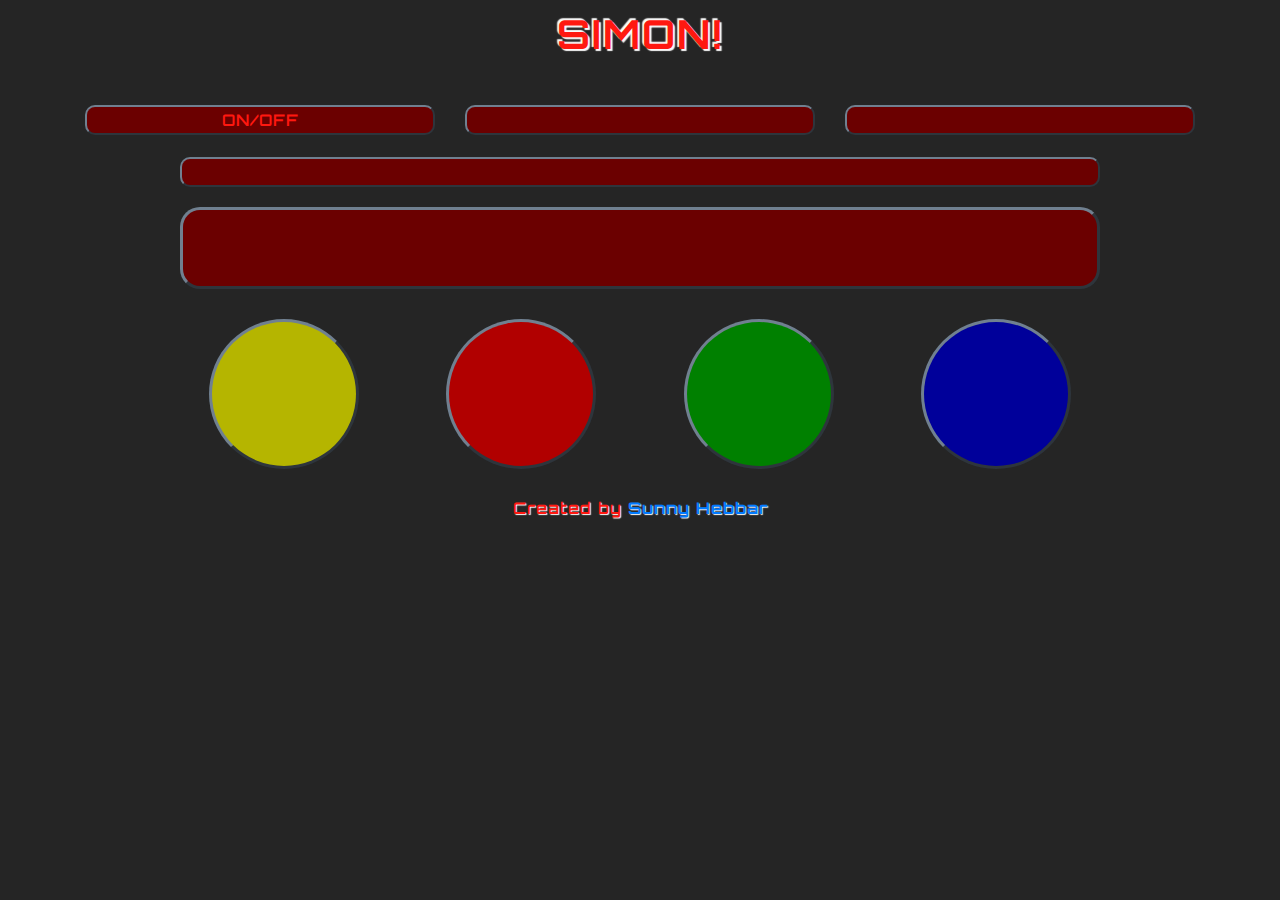
<file: index.html>
<!DOCTYPE html>
<html lang="en">

<head>
    <meta charset="UTF-8">
    <meta name="viewport" content="width=device-width, initial-scale=1.0">
    <meta http-equiv="X-UA-Compatible" content="ie=edge">
    <title>Simon Game</title>

    <!--This is the link to Bootstrap, which will make up the basis of the styles for my site-->
    <link rel="stylesheet" href="https://stackpath.bootstrapcdn.com/bootstrap/4.3.1/css/bootstrap.min.css" integrity="sha384-ggOyR0iXCbMQv3Xipma34MD+dH/1fQ784/j6cY/iJTQUOhcWr7x9JvoRxT2MZw1T" crossorigin="anonymous">
    <!--This is the link to font awesome, which I will use for any icons in my site-->
    <link rel="stylesheet" href="https://use.fontawesome.com/releases/v5.8.2/css/all.css" integrity="sha384-oS3vJWv+0UjzBfQzYUhtDYW+Pj2yciDJxpsK1OYPAYjqT085Qq/1cq5FLXAZQ7Ay" crossorigin="anonymous">
    <!--This is my custom stylesheet, which I will use to apply further style to my elements, and to link google fonts to my site-->
    <link rel="stylesheet" href="assets/css/main.css" type="text/css" />

</head>

<body>

    <!--Header (game name - link to home page)-->
    <header class="nav-container container-fluid text-center">
        <div class="nav-wrapper row">
            <div class="col-12">
                <h1 class="nav-heading text-uppercase"><a href="index.html">Simon!</a></h1>
            </div>
            <div class="col-2 offset-4 col-md-1 offset-md-5">
                <button id="instructions-btn" type="button" class="btn btn-primary" data-toggle="modal" data-target="#intructionsModal">
                    <i class="far fa-question-circle"></i>
                </button>
            </div>
            <div class="col-2 col-md-1">
                <button type="button" class="btn btn-primary">
                    <i id="volume-btn" class="fas fa-volume-up"></i>
                </button>
                <!--Button to trigger the feedback modal - hidden as this is only for functional purposes and is programatically clicked to display the modal-->
                <button id="feedback-btn" type="button" class="btn btn-primary d-none" data-toggle="modal" data-target="#feedbackModal"></button>
            </div>
        </div>
    </header>

    <!--Game board-->
    <section class="game-container container">
        <div class="row">
            <div class="game-options-wrapper col-4 text-center">
                <button id="power-btn" class="game-option-btn">On/Off</button>
            </div>
            <div class="game-options-wrapper col-4 text-center">
                <button id="hard-btn" class="game-option-btn"></button>
            </div>
            <div class="game-options-wrapper col-4 text-center">
                <button id="strict-btn" class="game-option-btn"></button>
            </div>
            <div class="game-options-wrapper col-10 offset-1 text-center">
                <button id="start-btn" class="game-option-btn"></button>
            </div>
            <div class="round-wrapper col-10 offset-1 text-center text-uppercase">
                <div class="round-display">
                    <h4 id="round-text"></h4>
                    <h4 id="round-aid"></h4>
                </div>
            </div>
        </div>

        <div class="row">
            <div class="game-btn-container col-12 col-sm-8 offset-sm-2 col-lg-10 offset-lg-1">
                <div class="row">
                    <!--Buttons-->
                    <div class="game-btn-wrapper col-6 col-lg-3">
                        <div class="game-btn">
                            <button id="yellow-btn"></button>
                        </div>
                    </div>
                    <div class="game-btn-wrapper col-6 col-lg-3">
                        <div class="game-btn">
                            <button id="red-btn"></button>
                        </div>
                    </div>
                    <div class="game-btn-wrapper col-6 col-lg-3">
                        <div class="game-btn">
                            <button id="green-btn"></button>
                        </div>
                    </div>
                    <div class="game-btn-wrapper col-6 col-lg-3">
                        <div class="game-btn">
                            <button id="blue-btn"></button>
                        </div>
                    </div>
                </div>
            </div>
        </div>
    </section>

    <!--Footer (my name links to my GitHub profile)-->
    <footer class="footer-container container-fluid text-center">
        <h6 class="footer-text">Created by
            <a href="https://github.com/hebs87" target="_blank">Sunny Hebbar</a>
        </h6>
    </footer>
    
    <!--Instructions Modal-->
    <div class="modal fade" id="intructionsModal" tabindex="-1" role="dialog" aria-labelledby="intructionsModal" aria-hidden="true">
        <div class="modal-dialog" role="document">
            <div class="modal-content">
                <div class="modal-header">
                    <h3 class="modal-header-title" id="modalTitle">Instructions</h3>
                    <button type="button" class="close" data-dismiss="modal" aria-label="Close">
                        <span aria-hidden="true">&times;</span>
                    </button>
                </div>
                <div class="modal-body">
                    <h4 class="modal-body-title">Aim of the game</h4>
                        <p class="modal-body-text">
                            Replicate the displayed sequence. A new step is added to the sequence with each round, which makes the game 
                            progressively difficult.
                        </p>
                    <h4 class="modal-body-title">How to play</h4>
                        <p class="modal-body-text">
                            Press <em class="text-uppercase"><q>On/Off</q></em> to activate the game board.<br/>
                        </p>
                        <p class="modal-body-text">
                            Press <em class="text-uppercase"><q>Start</q></em> to start the game and initiate the sequence.<br/>
                        </p>
                        <p class="modal-body-text">
                            Repeat the pattern shown to progress through the rounds.<br/>
                        </p>
                        <p class="modal-body-text">
                            Successfully complete 20 rounds to win the game and be notified of your victory.
                        </p>
                    <h4 class="modal-body-title">Game modes</h4>
                        <p class="modal-body-text">
                            <em class="text-uppercase"><q>Default</q></em> Mode: If you make a mistake, the previous pattern is repeated, 
                            giving you another chance to get it right. If you make a second mistake, the game will restart.<br/>
                        </p>
                        <p class="modal-body-text">
                            <em class="text-uppercase"><q>Hard</q></em> Mode: Same as <em class="text-uppercase"><q>Default</q></em> Mode, but the sequence speeds 
                            up as you progress through the rounds.
                        </p>
                        <p class="modal-body-text">
                            <em class="text-uppercase"><q>Strict</q></em> Mode: No second chances! If you make a mistake, the whole game restarts.
                        </p>
                        <p class="modal-body-text">
                            <em class="text-uppercase"><q>Legendary</q></em> Mode: You can combine <em class="text-uppercase"><q>Hard</q></em> & 
                            <em class="text-uppercase"><q>Strict</q></em> Modes to achieve Legendary status!
                        </p>
                </div>
                <div class="modal-footer">
                    <button id="modal-btn" type="button" class="btn btn-secondary modal-btn" data-dismiss="modal">Close</button>
                </div>
            </div>
        </div>
    </div>
    
    <!--Feedback Modal-->
    <div class="modal fade" id="feedbackModal" tabindex="-1" role="dialog" aria-labelledby="feedbackModal" aria-hidden="true">
        <div class="modal-dialog" role="document">
            <div class="modal-content">
                <div class="modal-header">
                    <h3 class="modal-header-title" id="feedbackModalTitle"></h3>
                    <button type="button" class="close" data-dismiss="modal" aria-label="Close">
                        <span aria-hidden="true">&times;</span>
                    </button>
                </div>
                <div class="modal-body">
                    <h4 class="modal-body-title"></h4>
                    <p class="modal-body-text"></p>
                </div>
                <div class="modal-footer">
                    <button id="modal-btn-two" type="button" class="btn btn-secondary modal-btn" data-dismiss="modal">Close</button>
                </div>
            </div>
        </div>
    </div>

    <!--jQuery, bootstrap.js CDNs and script link to my js files-->
    <script src="https://code.jquery.com/jquery-3.4.0.min.js" integrity="sha256-BJeo0qm959uMBGb65z40ejJYGSgR7REI4+CW1fNKwOg=" crossorigin="anonymous"></script>
    <script src="https://cdnjs.cloudflare.com/ajax/libs/popper.js/1.14.7/umd/popper.min.js" integrity="sha384-UO2eT0CpHqdSJQ6hJty5KVphtPhzWj9WO1clHTMGa3JDZwrnQq4sF86dIHNDz0W1" crossorigin="anonymous"></script>
    <script src="https://stackpath.bootstrapcdn.com/bootstrap/4.3.1/js/bootstrap.min.js" integrity="sha384-JjSmVgyd0p3pXB1rRibZUAYoIIy6OrQ6VrjIEaFf/nJGzIxFDsf4x0xIM+B07jRM" crossorigin="anonymous"></script>
    <script src="assets/js/script.js"></script>

</body>

</html>
</file>
<file: assets/css/main.css>
@import url("https://fonts.googleapis.com/css?family=Orbitron:100,200,300,400,500,600,700,800,900");
.nav-wrapper .btn {
  font-family: "Orbitron", sans-serif;
  font-weight: 600;
  letter-spacing: 1px;
  font-size: 30px;
  color: #ff1810;
  text-shadow: 1px 1px 1px #fafafa;
  background: none;
  border: none;
  margin-top: 5px;
  margin-left: 0;
  margin-right: 0;
  padding: 0; }
.nav-wrapper .btn:hover,
.nav-wrapper .btn:focus {
  text-decoration: none;
  color: #ff1810;
  background: none;
  border: none;
  box-shadow: none; }

.game-container .game-option-btn {
  font-family: "Orbitron", sans-serif;
  font-weight: 600;
  letter-spacing: 1px;
  text-transform: uppercase;
  letter-spacing: 1px;
  background-color: #6b0000;
  color: #ff1810;
  border-radius: 10px;
  border-color: slategray;
  width: inherit;
  height: 30px;
  padding: 0;
  vertical-align: -webkit-baseline-middle; }

.game-btn {
  height: 200px;
  width: 200px;
  margin: 0 auto;
  position: relative; }

button:focus {
  outline: none; }

#yellow-btn {
  height: 75%;
  width: 75%;
  border-radius: 50%;
  position: absolute;
  border-width: 3px;
  border-color: slategray;
  top: 0;
  left: 0;
  bottom: 0;
  right: 0;
  margin: auto;
  background-color: #b5b500; }

#red-btn {
  height: 75%;
  width: 75%;
  border-radius: 50%;
  position: absolute;
  border-width: 3px;
  border-color: slategray;
  top: 0;
  left: 0;
  bottom: 0;
  right: 0;
  margin: auto;
  background-color: #b10000; }

#green-btn {
  height: 75%;
  width: 75%;
  border-radius: 50%;
  position: absolute;
  border-width: 3px;
  border-color: slategray;
  top: 0;
  left: 0;
  bottom: 0;
  right: 0;
  margin: auto;
  background-color: #008000; }

#blue-btn {
  height: 75%;
  width: 75%;
  border-radius: 50%;
  position: absolute;
  border-width: 3px;
  border-color: slategray;
  top: 0;
  left: 0;
  bottom: 0;
  right: 0;
  margin: auto;
  background-color: #00009a; }

#yellow-btn.lit {
  background-color: #ffff00; }

#red-btn.lit {
  background-color: #ff0000; }

#green-btn.lit {
  background-color: #00ff00; }

#blue-btn.lit {
  background-color: #0000ff; }

.modal-btn {
  font-family: "Orbitron", sans-serif;
  font-weight: 600;
  letter-spacing: 1px;
  color: #ff1810;
  text-shadow: 1px 1px 1px #fafafa; }

.footer-text {
  font-family: "Orbitron", sans-serif;
  font-weight: 600;
  letter-spacing: 1px;
  padding: 5px;
  color: #ff1810;
  text-shadow: 1px 1px 1px #fafafa; }

.footer-text a:hover,
.footer-text a:focus {
  text-decoration: none; }

.nav-container {
  margin-top: 10px;
  padding: 0; }

.nav-heading {
  margin: 0; }

.nav-heading a {
  font-family: "Orbitron", sans-serif;
  font-weight: 700;
  color: #ff1810;
  letter-spacing: 2px;
  text-shadow: 2px 2px 1px #fafafa, -2px -2px 1px #fafafa; }
.nav-heading a:hover {
  text-decoration: none; }

.modal-content {
  background-color: #252525; }

.modal-header-title,
.modal-body-title,
.close,
#modal-btn,
#modal-btn-two {
  font-family: "Orbitron", sans-serif;
  font-weight: 600;
  letter-spacing: 1px;
  color: #ff1810;
  text-shadow: 1px 1px 1px #fafafa; }

.close:hover {
  color: #ff1810; }

.modal-body-text {
  font-family: "Orbitron", sans-serif;
  font-weight: 300;
  color: #ff1810;
  letter-spacing: 1px; }

body {
  background-color: #252525; }

.row {
  margin: 0; }

.game-container,
.game-btn-container {
  padding: 0; }

.game-container .game-options-wrapper {
  margin-top: 20px; }
.game-container .round-display {
  margin-top: 20px;
  border-radius: 20px;
  height: 82px;
  background-color: #6b0000;
  color: #ff1810;
  border: outset 3px slategray; }
.game-container #round-text,
.game-container #round-aid {
  font-family: "Orbitron", sans-serif;
  font-weight: 600;
  letter-spacing: 1px;
  padding: 5px;
  margin: 0; }

.game-btn-wrapper {
  margin-top: 5px;
  padding: 0; }

/*# sourceMappingURL=main.css.map */
</file>
